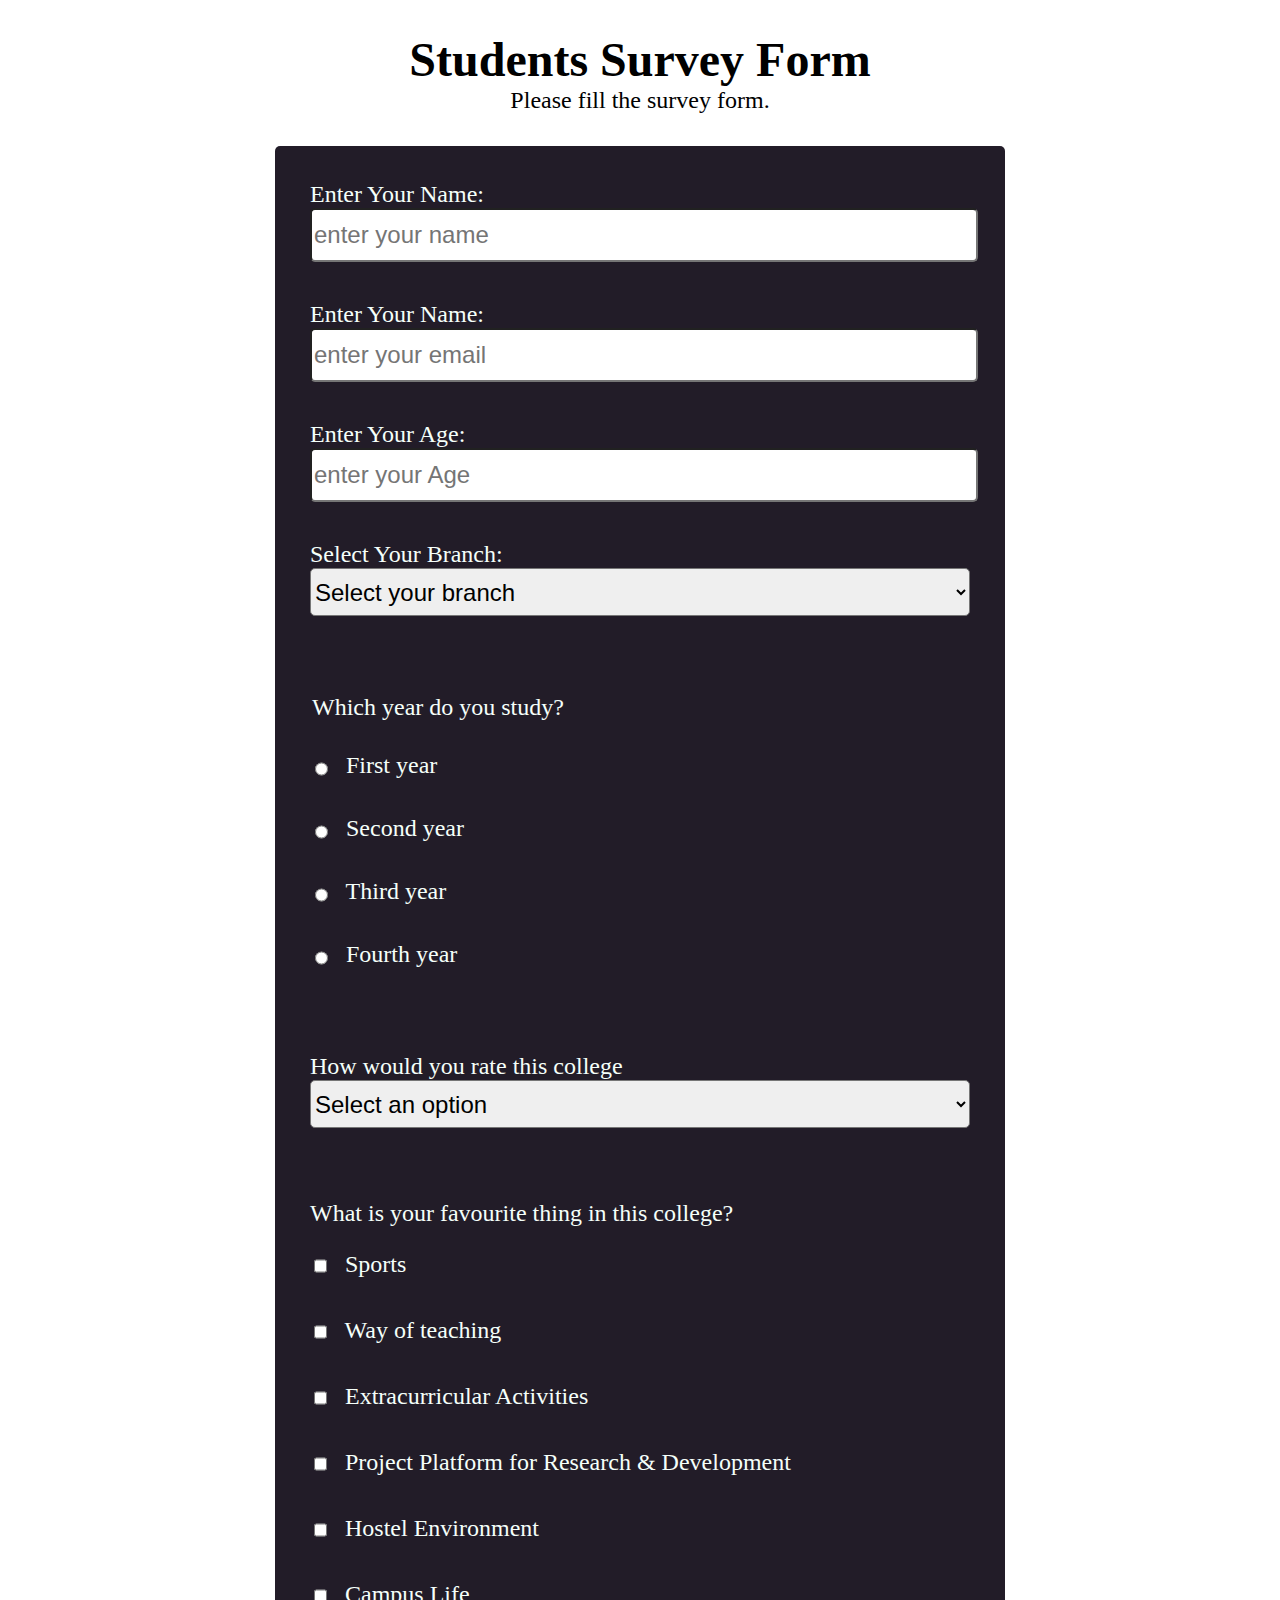
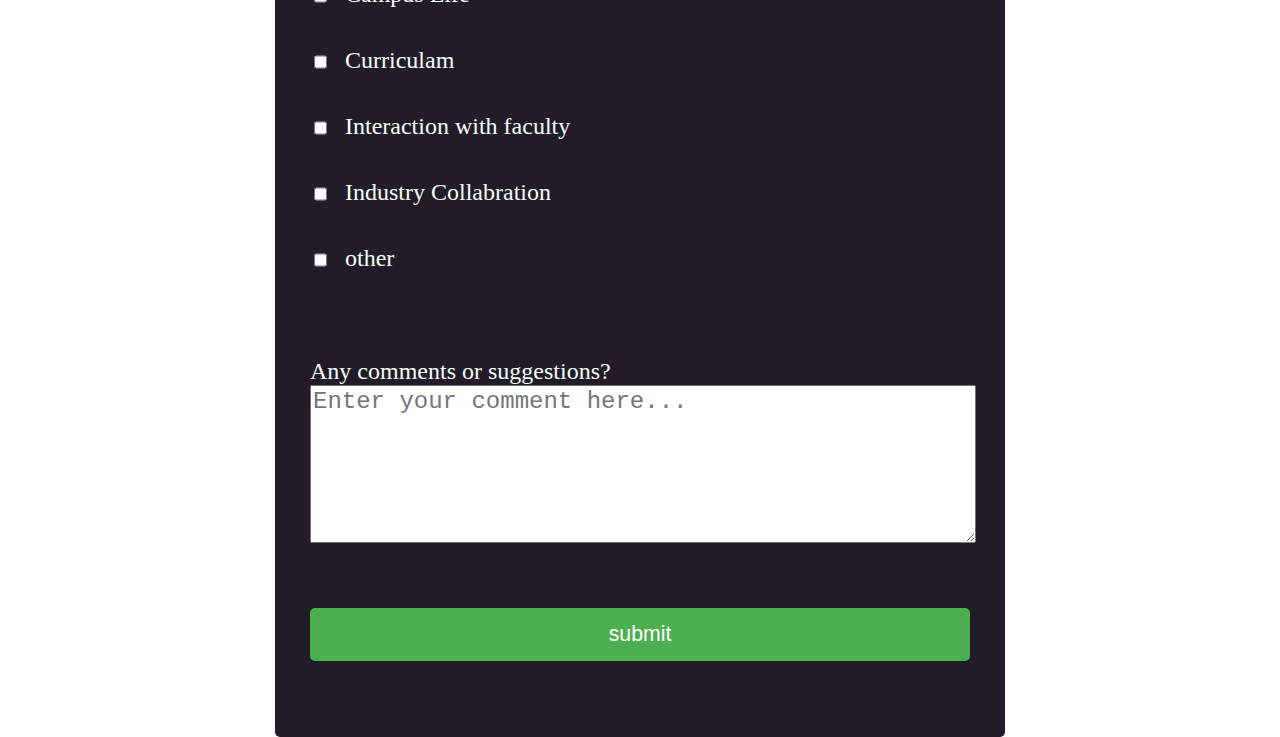
<file: index.html>
<!DOCTYPE html>
<html lang="en">
    <head>
        <meta charset="UTF-8">
        <meta name="viewport" content="width=device-width, initial-scale=1.0">
        <title>Student Survey Form</title>
        <style>
          body{
  background-image: url(https://c0.wallpaperflare.com/preview/802/871/785/ford-buildings-berry-college-education-north-carolina.jpg);
  background-repeat: no-repeat;
  background-size: cover;
  background-position: center;
  height: 100vh;
  background-attachment: fixed;
  color: rgb(245, 255, 250);
  font-size: 24px;
  }
  h1, p{
    color: rgb(0, 0, 0);
    text-align: center;
  }
  h1{
    margin-top: 2rem;
    margin-bottom: 0;
  }
  p{
    margin-top: 0;
    margin-bottom: 2rem;
  }
  form{
    background-color: rgba(10, 3, 17, 0.9);
    border-radius: 5px;
    width: 60vw;
    max-width: 700px;
    min-width: 350px;
    margin: 0 auto;
    padding: 15px 15px 25px 15px;
  }
  label{
    display: block;
    margin-top: 0.5em;
  }
  fieldset{
    border: none;
    margin-bottom: 1.5em;
  }
  input, select, textarea{
    min-height: 2em;
    width: 100%;
    font-size: 1em;
  }
  input, select{
    border-radius: 5px;
  }
  textarea{
    min-height: 6.33em;
  }
  input[type="submit"]{
    background-color: #4CAF50;
    border: none;
    color: white;
    font-size: 1.33rem;
    min-height: 2.5em;
    padding: 0.5em 1em;
    border-radius: 5px;
  }
  .inline {
    display: inline-block;
    width: unset;
    margin-right: 0.5em;
    vertical-align: middle;
  }
        </style>
    </head>
    <body>
        <h1 id="title">Students Survey Form</h1>
        <p id="description">Please fill the survey form.</p>
        <form id="survey-form">
            <fieldset>
                <label for="name-label" id="name-label">Enter Your Name: <input type="text" id="name" placeholder="enter your name" required></label><br>
                <label for="email-label" id="email-label">Enter Your Name: <input type="email" id="email" placeholder="enter your email" required></label><br>
                <label for="number-label" id="number-label">Enter Your Age: <input type="number" id="number" placeholder="enter your Age" min=1 max=100 required></label><br>
                <label for="dropdown">Select Your Branch:
                    <select id="dropdown">
                        <option value="" disabled selected>Select your branch</option>
                        <option value="1">BE-CSE</option>
                        <option value="2">BE-ECE</option>
                        <option value="3">BE-MECHANICAL</option>
                        <option value="4">BE-CIVIL</option>
                        <option value="5">Other</option>
                    </select>
                </label><br>
            </fieldset>
            <fieldset>
                <legend>Which year do you study?</legend>
                <label><input type="radio" name="year" value="first" required class="inline" /> First year</label>
                <label><input type="radio" name="year" value="second" class="inline" /> Second year</label>
                <label><input type="radio" name="year" value="third" class="inline" /> Third year</label>
                <label><input type="radio" name="year" value="fourth" class="inline" /> Fourth year</label>
            </fieldset> 
            <fieldset>
                <label>How would you rate this college
                    <select id="dropdown2">
                        <option value="" disabled selected>Select an option</option>
                        <option value="e">Excellent</option>
                        <option value="v">Very Good</option>
                        <option value="g">Good</option>
                        <option value="a">Average</option>
                    </select>
                </label>
            </fieldset>
            <fieldset>
                <label>What is your favourite thing in this college? </label>
                <label><input type="checkbox" class="inline" value="sports"> Sports</label>
                <label><input type="checkbox" class="inline" value="way-of-teaching"> Way of teaching</label>
                <label><input type="checkbox" class="inline" value="extracurricular-activities"> Extracurricular Activities</label>
                <label><input type="checkbox" class="inline" value="project"> Project Platform for Research & Development</label>
                <label><input type="checkbox" class="inline" value="hostel-environment"> Hostel Environment</label>
                <label><input type="checkbox" class="inline" value="campus-life"> Campus Life</label>
                <label><input type="checkbox" class="inline" value="curriculam"> Curriculam</label>
                <label><input type="checkbox" class="inline" value="faculty"> Interaction with faculty</label>
                <label><input type="checkbox" class="inline" value="industry"> Industry Collabration</label>
                <label><input type="checkbox" class="inline" value="other"> other</label>
            </fieldset>
            <fieldset>
                <label> Any comments or suggestions?
                  <textarea rows="5" cols="50" placeholder="Enter your comment here..."></textarea>
                </label>
            </fieldset>
            <fieldset>
                <input type="submit" value="submit" id="submit">
            </fieldset>   
        </form>
    </body>
</html>
</file>
